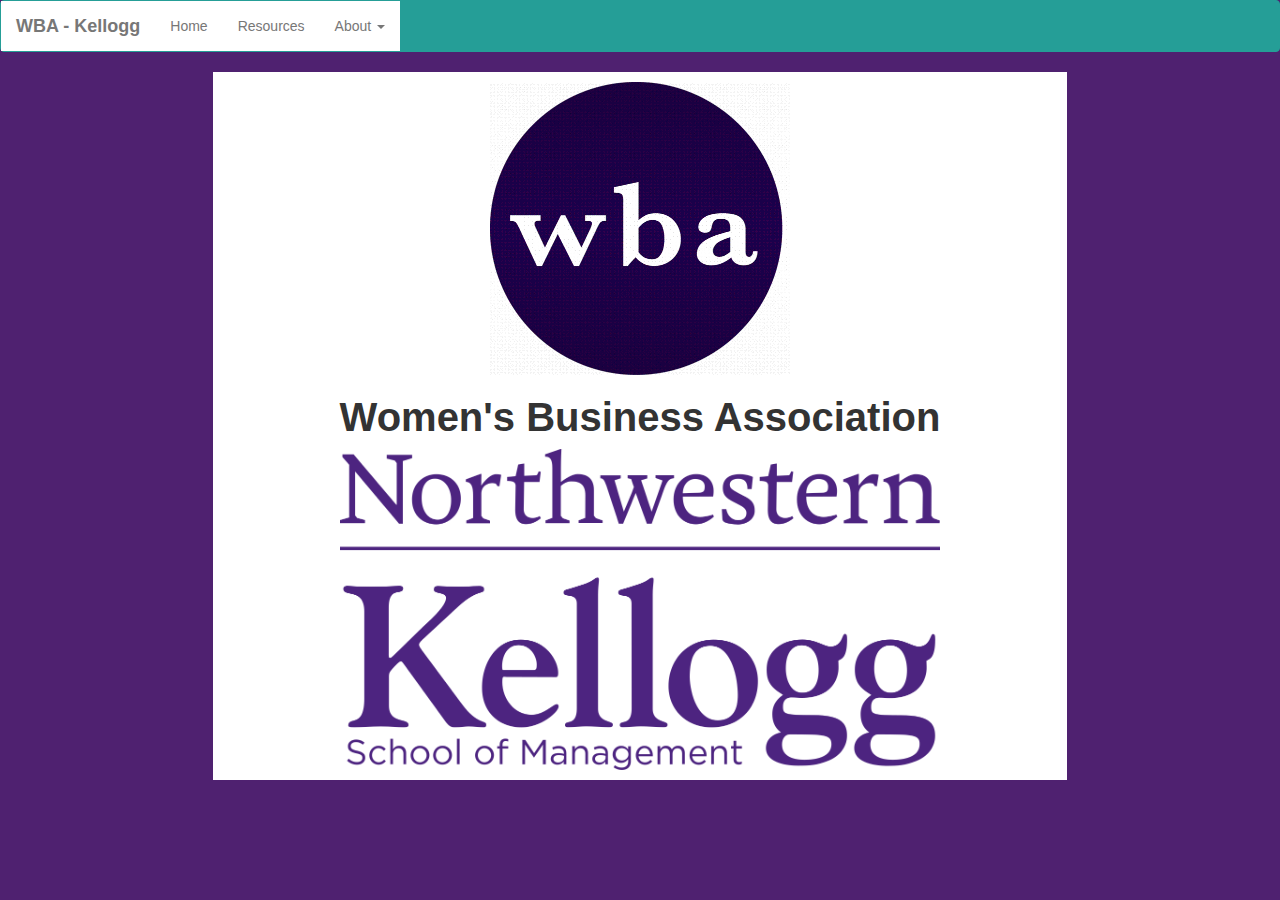
<file: index.html>
<!DOCTYPE html>
<html>
<head>
  <title>WBA - Kellogg</title>
  <meta charset="UTF-8">
  <link rel="stylesheet" href="https://maxcdn.bootstrapcdn.com/bootstrap/3.3.7/css/bootstrap.min.css">
  <script src="https://ajax.googleapis.com/ajax/libs/jquery/1.12.4/jquery.min.js"></script>
  <script src="https://maxcdn.bootstrapcdn.com/bootstrap/3.3.7/js/bootstrap.min.js"></script>
  <link rel="stylesheet" href="style.css">
</head>
<body>
  <nav class="navbar navbar-default">
  <div class="container-fluid">
    <!-- Brand and toggle get grouped for better mobile display -->
    <div class="navbar-header">
      <button type="button" class="navbar-toggle collapsed" data-toggle="collapse" data-target="#bs-example-navbar-collapse-1" aria-expanded="false">
        <span class="sr-only">Toggle navigation</span>
        <span class="icon-bar"></span>
        <span class="icon-bar"></span>
        <span class="icon-bar"></span>
      </button>
      <a class="navbar-brand" href="index.html"><strong>WBA - Kellogg</strong></a>
    </div>
    <!-- Collect the nav links, forms, and other content for toggling -->
    <!-- Phase II - calendar -->
    <div class="collapse navbar-collapse" id="bs-example-navbar-collapse-1">
      <ul class="nav navbar-nav">
        <li><a href="index.html">Home</a></li>
        <li><a href="resources.html">Resources</a></li>
        <li class="dropdown">
          <a href="#" class="dropdown-toggle" data-toggle="dropdown" role="button" aria-haspopup="true" aria-expanded="false">About <span class="caret"></span></a>
          <ul class="dropdown-menu">
            <li><a href="mission.html">Mission</a></li>
            <li><a href="board.html">Board</a></li>
          </ul>
        </li>
      </ul>
    </div><!-- /.navbar-collapse -->
  </div><!-- /.container-fluid -->
</nav>
  <div class="container-fluid">
    <div class="row">
      <div class="col-sm-2">
      </div>
      <div id="main-container" class="col-sm-8 text-center">
        <p></p>
        <p><img class="wbalogo" src="images/WBA_logo.gif"></p>
        <h1><strong>Women's Business Association</strong></h>
        <p></p>
        <p></p>
        <p><img class="klogo" src="images/Kellogg_School_of_Management.png"></p>
      </div>
      <div class="col-sm-2">
      </div>
    </div>
  </div>
</body>
</html>
</file>
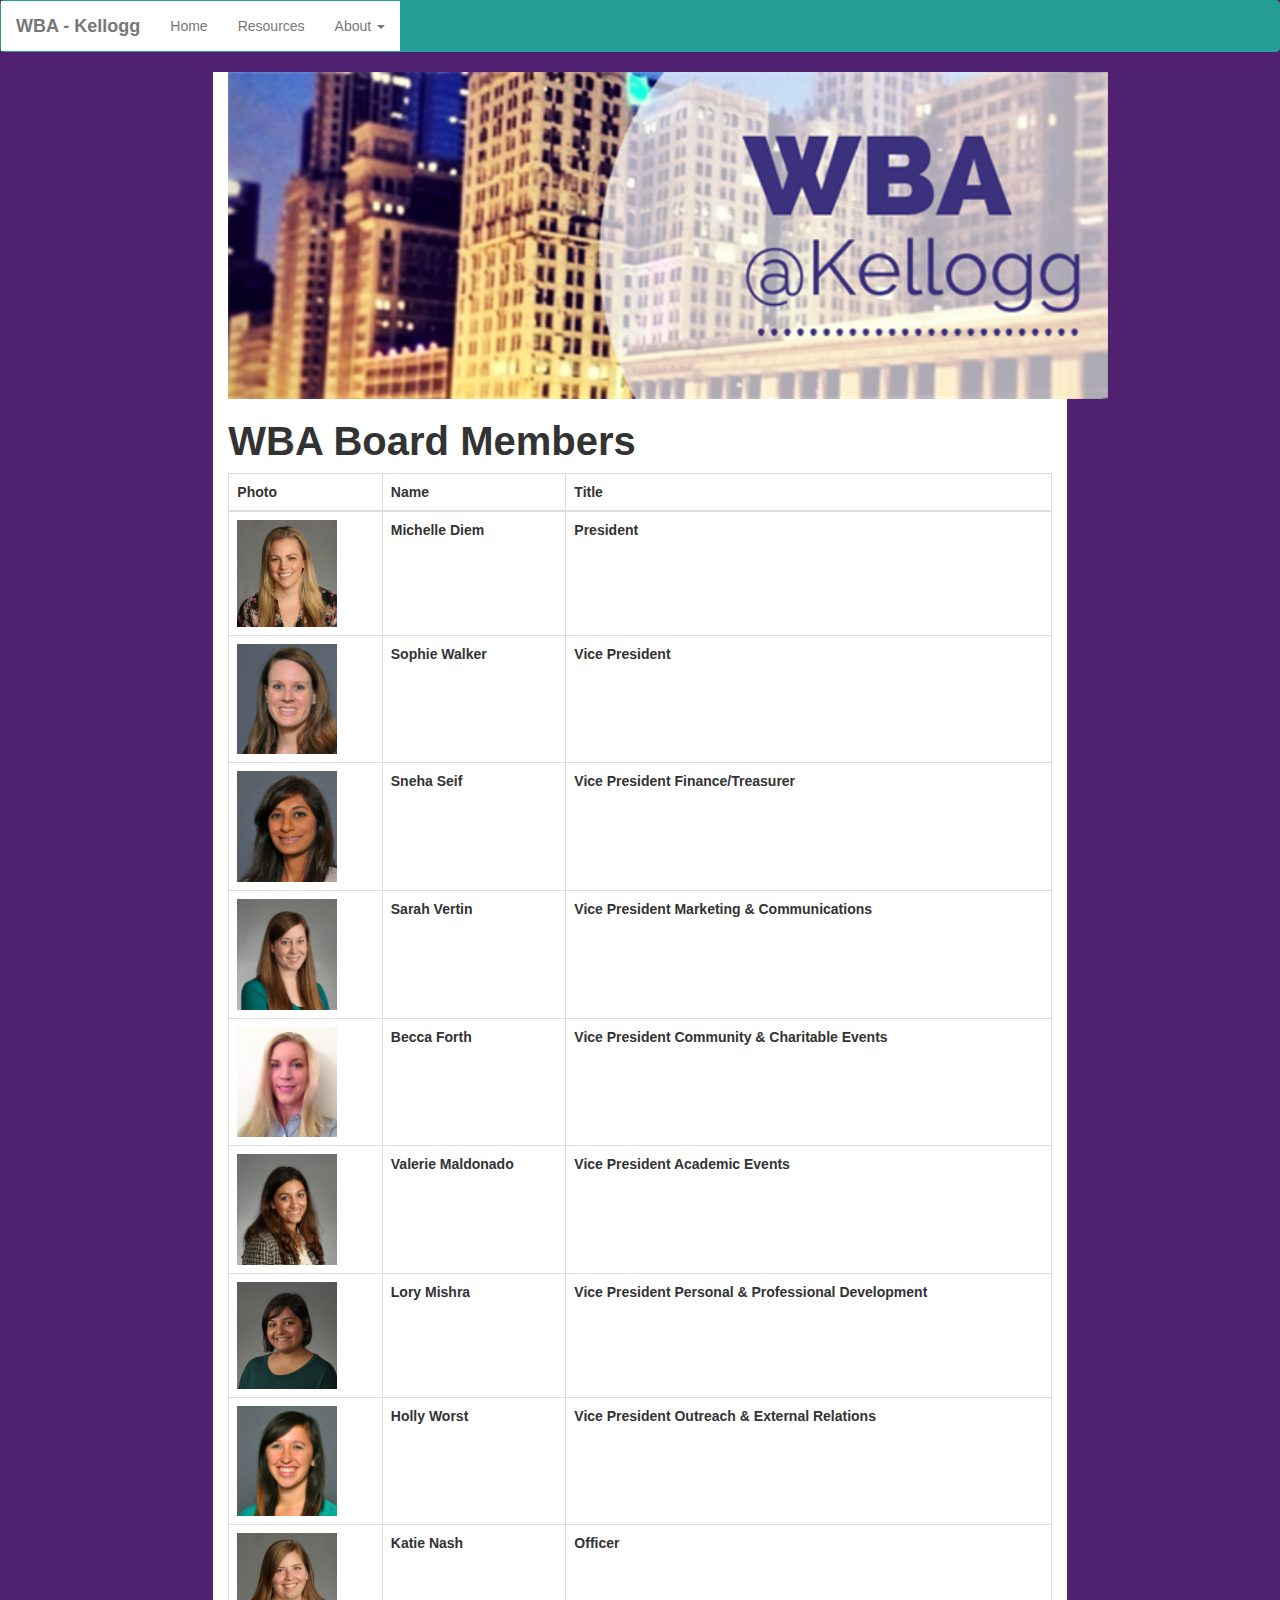
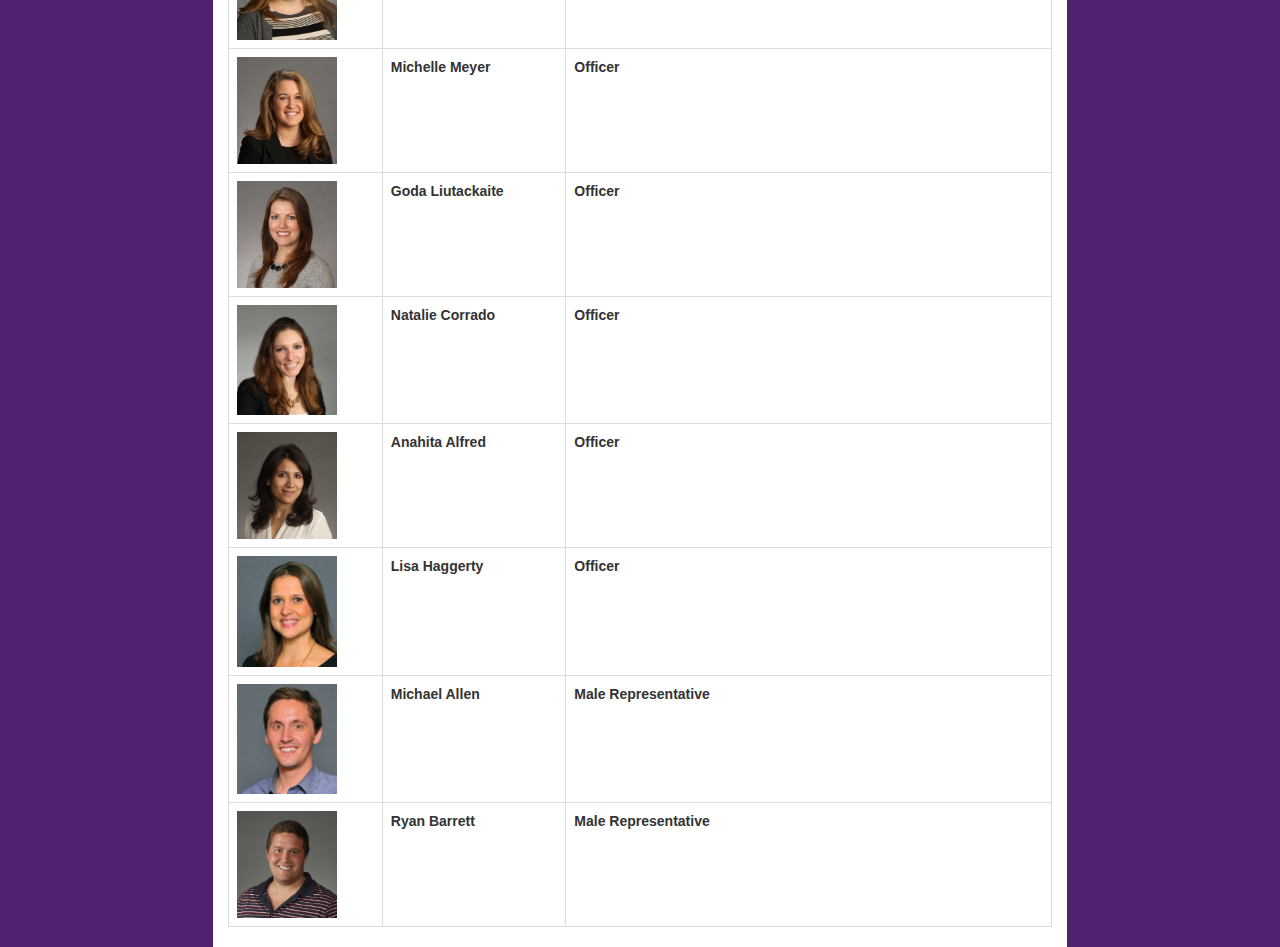
<file: board.html>
<!DOCTYPE html>
<html>
<head>
  <title>WBA Board</title>
  <meta charset="UTF-8">
  <link rel="stylesheet" href="https://maxcdn.bootstrapcdn.com/bootstrap/3.3.7/css/bootstrap.min.css">
  <script src="https://ajax.googleapis.com/ajax/libs/jquery/1.12.4/jquery.min.js"></script>
  <script src="https://maxcdn.bootstrapcdn.com/bootstrap/3.3.7/js/bootstrap.min.js"></script>
  <link rel="stylesheet" href="style.css">
</head>
<body>
  <nav class="navbar navbar-default">
  <div class="container-fluid">
    <!-- Brand and toggle get grouped for better mobile display -->
    <div class="navbar-header">
      <button type="button" class="navbar-toggle collapsed" data-toggle="collapse" data-target="#bs-example-navbar-collapse-1" aria-expanded="false">
        <span class="sr-only">Toggle navigation</span>
        <span class="icon-bar"></span>
        <span class="icon-bar"></span>
        <span class="icon-bar"></span>
      </button>
      <a class="navbar-brand" href="index.html"><strong>WBA - Kellogg</strong></a>
    </div>
    <!-- Collect the nav links, forms, and other content for toggling -->
    <!-- Phase II - calendar -->
    <div class="collapse navbar-collapse" id="bs-example-navbar-collapse-1">
      <ul class="nav navbar-nav">
        <li><a href="index.html">Home</a></li>
        <li><a href="resources.html">Resources</a></li>
        <li class="dropdown">
          <a href="#" class="dropdown-toggle" data-toggle="dropdown" role="button" aria-haspopup="true" aria-expanded="false">About <span class="caret"></span></a>
          <ul class="dropdown-menu">
            <li><a href="mission.html">Mission</a></li>
            <li><a href="board.html">Board</a></li>
          </ul>
        </li>
      </ul>
    </div><!-- /.navbar-collapse -->
  </div><!-- /.container-fluid -->
</nav>
<div class="container-fluid">
  <div class="row">
    <div class="col-sm-2">
    </div>
    <div id="main-container" class="col-sm-8">
      <p><img class="wbaheader" src="images/WBA_header.png"></p>
      <h1><strong>WBA Board Members</strong></h1><!--Phase II - include position description, contact info for each board member -->
      <table class="table table-hover table-bordered">
        <thead>
          <tr>
            <th>Photo</th>
            <th>Name</th>
            <th>Title</th>
          </tr>
        </thead>
        <tbody>
          <tr>
            <td><img class="board-member" src="images/mdiem.jpg"></td>
            <td><strong>Michelle Diem</strong></td>
            <td><strong>President</strong></td>
          </tr>
          <tr>
            <td><img class="board-member" src="images/swalker.jpg"></td>
            <td><strong>Sophie Walker</strong></td>
            <td><strong>Vice President</strong></td>
          </tr>
          <tr>
            <td><img class="board-member" src="images/sseif.jpg"></td>
            <td><strong>Sneha Seif</strong></td>
            <td><strong>Vice President Finance/Treasurer</strong></td>
          </tr>
          <tr>
            <td><img class="board-member" src="images/svertin.jpg"></td>
            <td><strong>Sarah Vertin</strong></td>
            <td><strong>Vice President Marketing & Communications</strong></td>
          </tr>
          <tr>
            <td><img class="board-member" src="images/rforth.jpg"></td>
            <td><strong>Becca Forth</strong></td>
            <td><strong>Vice President Community & Charitable Events</strong></td>
          </tr>
          <tr>
            <td><img class="board-member" src="images/vmaldonado.jpg"></td>
            <td><strong>Valerie Maldonado</strong></td>
            <td><strong>Vice President Academic Events</strong></td>
          </tr>
          <tr>
            <td><img class="board-member" src="images/lmishra.jpg"></td>
            <td><strong>Lory Mishra</strong></td>
            <td><strong>Vice President Personal & Professional Development</strong></td>
          </tr>
          <tr>
            <td><img class="board-member" src="images/hworst.jpg"></td>
            <td><strong>Holly Worst</strong></td>
            <td><strong>Vice President Outreach & External Relations</strong></td>
          </tr>
          <tr>
            <td><img class="board-member" src="images/knash.jpg"></td>
            <td><strong>Katie Nash</strong></td>
            <td><strong>Officer</strong></td>
          </tr>
          <tr>
            <td><img class="board-member" src="images/mmeyer.jpg"></td>
            <td><strong>Michelle Meyer</strong></td>
            <td><strong>Officer</strong></td>
          </tr>
          <tr>
            <td><img class="board-member" src="images/gliutackaite.jpg"></td>
            <td><strong>Goda Liutackaite</strong></td>
            <td><strong>Officer</strong></td>
          </tr>
          <tr>
            <td><img class="board-member" src="images/ncorrado.jpg"></td>
            <td><strong>Natalie Corrado</strong></td>
            <td><strong>Officer</strong></td>
          </tr>
          <tr>
            <td><img class="board-member" src="images/aalfred.jpg"></td>
            <td><strong>Anahita Alfred</strong></td>
            <td><strong>Officer</strong></td>
          </tr>
          <tr>
            <td><img class="board-member" src="images/lhaggerty.jpg"></td>
            <td><strong>Lisa Haggerty</strong></td>
            <td><strong>Officer</strong></td>
          </tr>
          <tr>
            <td><img class="board-member" src="images/mwoods.jpg"></td>
            <td><strong>Michael Allen</strong></td>
            <td><strong>Male Representative</strong></td>
          </tr>
          <td><img class="board-member" src="images/rbarrett.jpg"></td>
          <td><strong>Ryan Barrett</strong></td>
          <td><strong>Male Representative</strong></td>
          </tr>
        </tbody>
      </table>
    </div>
    <div class="col-sm-2">
    </div>
  </div>
</div>
</body>
</html>
</file>
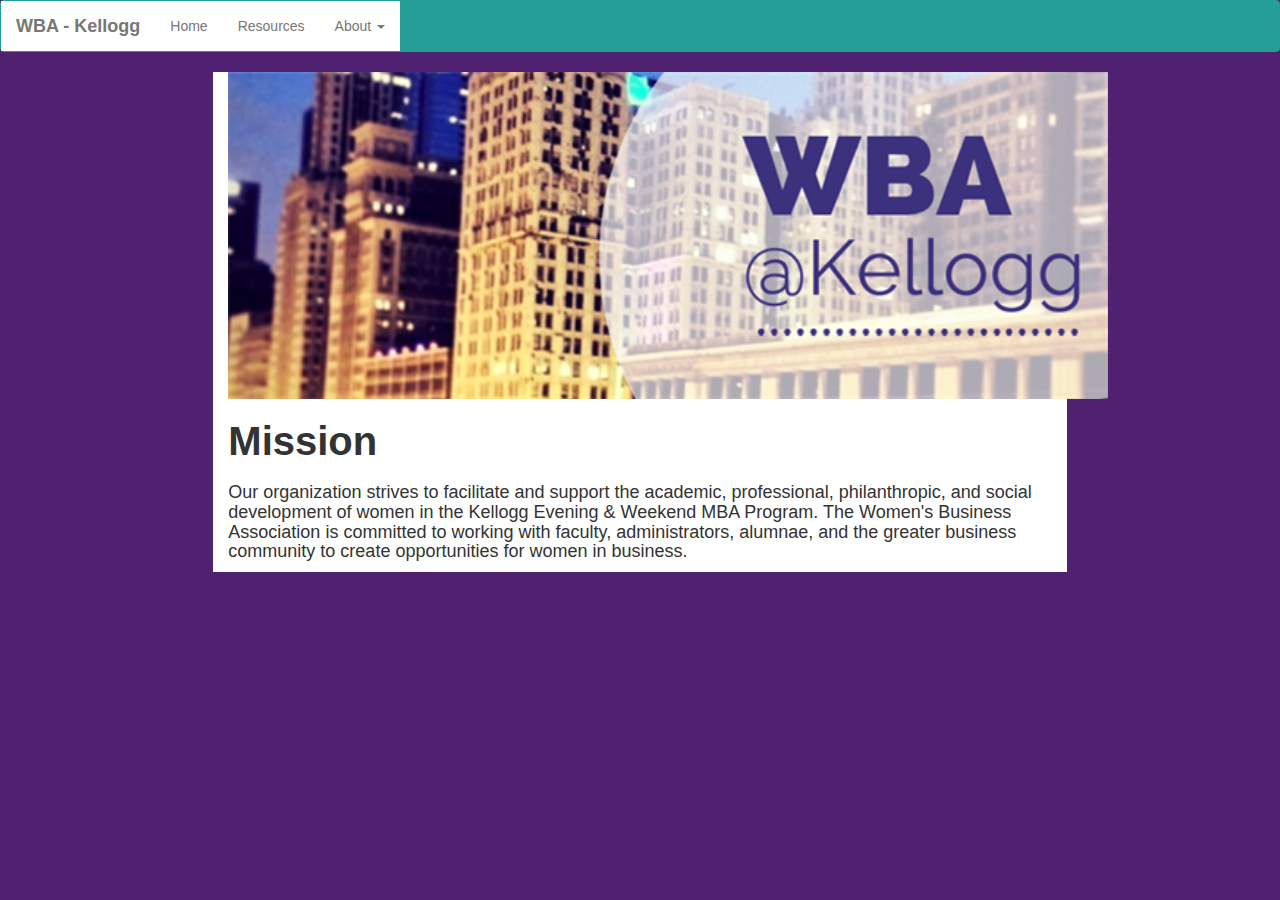
<file: mission.html>
<!DOCTYPE html>
<html>
<head>
  <title>WBA Mission</title>
  <meta charset="UTF-8">
  <link rel="stylesheet" href="https://maxcdn.bootstrapcdn.com/bootstrap/3.3.7/css/bootstrap.min.css">
  <script src="https://ajax.googleapis.com/ajax/libs/jquery/1.12.4/jquery.min.js"></script>
  <script src="https://maxcdn.bootstrapcdn.com/bootstrap/3.3.7/js/bootstrap.min.js"></script>
  <link rel="stylesheet" href="style.css">
</head>
<body>
  <nav class="navbar navbar-default">
  <div class="container-fluid">
    <!-- Brand and toggle get grouped for better mobile display -->
    <div class="navbar-header">
      <button type="button" class="navbar-toggle collapsed" data-toggle="collapse" data-target="#bs-example-navbar-collapse-1" aria-expanded="false">
        <span class="sr-only">Toggle navigation</span>
        <span class="icon-bar"></span>
        <span class="icon-bar"></span>
        <span class="icon-bar"></span>
      </button>
      <a class="navbar-brand" href="index.html"><strong>WBA - Kellogg</strong></a>
    </div>
    <!-- Collect the nav links, forms, and other content for toggling -->
    <!-- Phase II - calendar -->
    <div class="collapse navbar-collapse" id="bs-example-navbar-collapse-1">
      <ul class="nav navbar-nav">
        <li><a href="index.html">Home</a></li>
        <li><a href="resources.html">Resources</a></li>
        <li class="dropdown">
          <a href="#" class="dropdown-toggle" data-toggle="dropdown" role="button" aria-haspopup="true" aria-expanded="false">About <span class="caret"></span></a>
          <ul class="dropdown-menu">
            <li><a href="mission.html">Mission</a></li>
            <li><a href="board.html">Board</a></li>
          </ul>
        </li>
      </ul>
    </div><!-- /.navbar-collapse -->
  </div><!-- /.container-fluid -->
</nav>
<div class="container-fluid">
  <div class="row">
    <div class="col-sm-2">
    </div>
    <div id="main-container" class="col-sm-8">
      <p><img class="wbaheader" src="images/WBA_header.png"></p>
      <h1><strong>Mission</strong></h1>
        <h2>Our organization strives to facilitate and support the academic, professional, philanthropic, and social development of women in the Kellogg Evening & Weekend MBA Program. The Women's Business Association is committed to working with faculty, administrators, alumnae, and the greater business community to create opportunities for women in business.</h2>
    </div>
    <div class="col-sm-2">
    </div>
  </div>
</div>
</body>
</html>
</file>
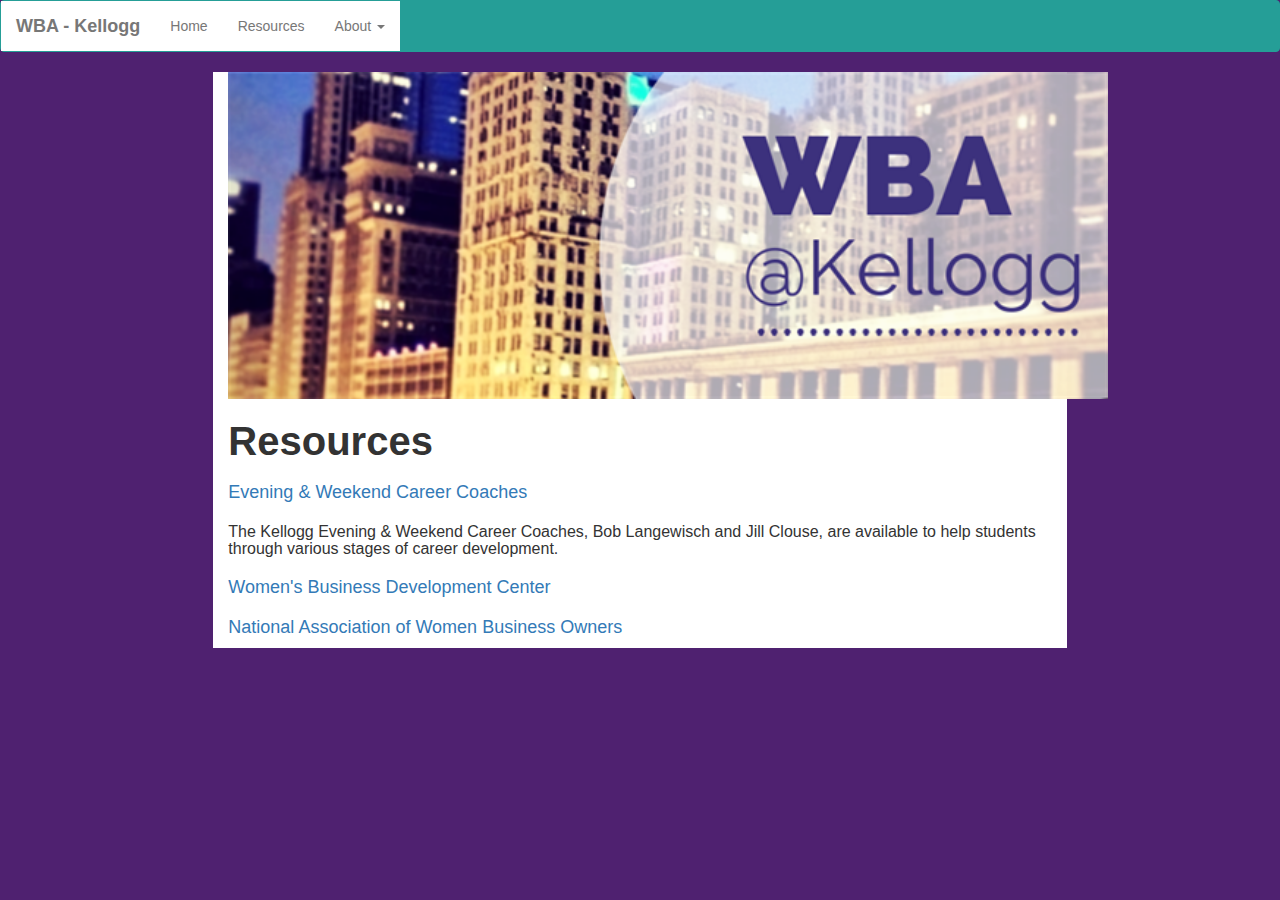
<file: resources.html>
<!DOCTYPE html>
<html>
<head>
  <title>WBA Resources</title>
  <meta charset="UTF-8">
  <link rel="stylesheet" href="https://maxcdn.bootstrapcdn.com/bootstrap/3.3.7/css/bootstrap.min.css">
  <script src="https://ajax.googleapis.com/ajax/libs/jquery/1.12.4/jquery.min.js"></script>
  <script src="https://maxcdn.bootstrapcdn.com/bootstrap/3.3.7/js/bootstrap.min.js"></script>
  <link rel="stylesheet" href="style.css">
</head>
<body>
  <nav class="navbar navbar-default">
  <div class="container-fluid">
    <!-- Brand and toggle get grouped for better mobile display -->
    <div class="navbar-header">
      <button type="button" class="navbar-toggle collapsed" data-toggle="collapse" data-target="#bs-example-navbar-collapse-1" aria-expanded="false">
        <span class="sr-only">Toggle navigation</span>
        <span class="icon-bar"></span>
        <span class="icon-bar"></span>
        <span class="icon-bar"></span>
      </button>
      <a class="navbar-brand" href="index.html"><strong>WBA - Kellogg</strong></a>
    </div>
    <!-- Collect the nav links, forms, and other content for toggling -->
    <!-- Phase II - calendar -->
    <div class="collapse navbar-collapse" id="bs-example-navbar-collapse-1">
      <ul class="nav navbar-nav">
        <li><a href="index.html">Home</a></li>
        <li><a href="resources.html">Resources</a></li>
        <li class="dropdown">
          <a href="#" class="dropdown-toggle" data-toggle="dropdown" role="button" aria-haspopup="true" aria-expanded="false">About <span class="caret"></span></a>
          <ul class="dropdown-menu">
            <li><a href="mission.html">Mission</a></li>
            <li><a href="board.html">Board</a></li>
          </ul>
        </li>
      </ul>
    </div><!-- /.navbar-collapse -->
  </div><!-- /.container-fluid -->
</nav>
<div class="container-fluid">
  <div class="row">
    <div class="col-sm-2">
    </div>
    <div id="main-container" class="col-sm-8">
      <p><img class="wbaheader" src="images/WBA_header.png"></p>
      <h1><strong>Resources</strong></h1>
        <h2><a href="http://www.kellogg.northwestern.edu/ptmba-intranet/career-management/resources.aspx">Evening & Weekend Career Coaches</a></h2>
          <h3>The Kellogg Evening & Weekend Career Coaches, Bob Langewisch and Jill Clouse, are available to help students through various stages of career development.</h3>
        <h2><a href="https://www.wbdc.org/">Women's Business Development Center</a></h2>
        <h2><a href="https://www.nawbo.org/chicago">National Association of Women Business Owners</a></h2>
    </div>
    <div class="col-sm-2">
    </div>
  </div>
</div>
</body>
</html>
</file>
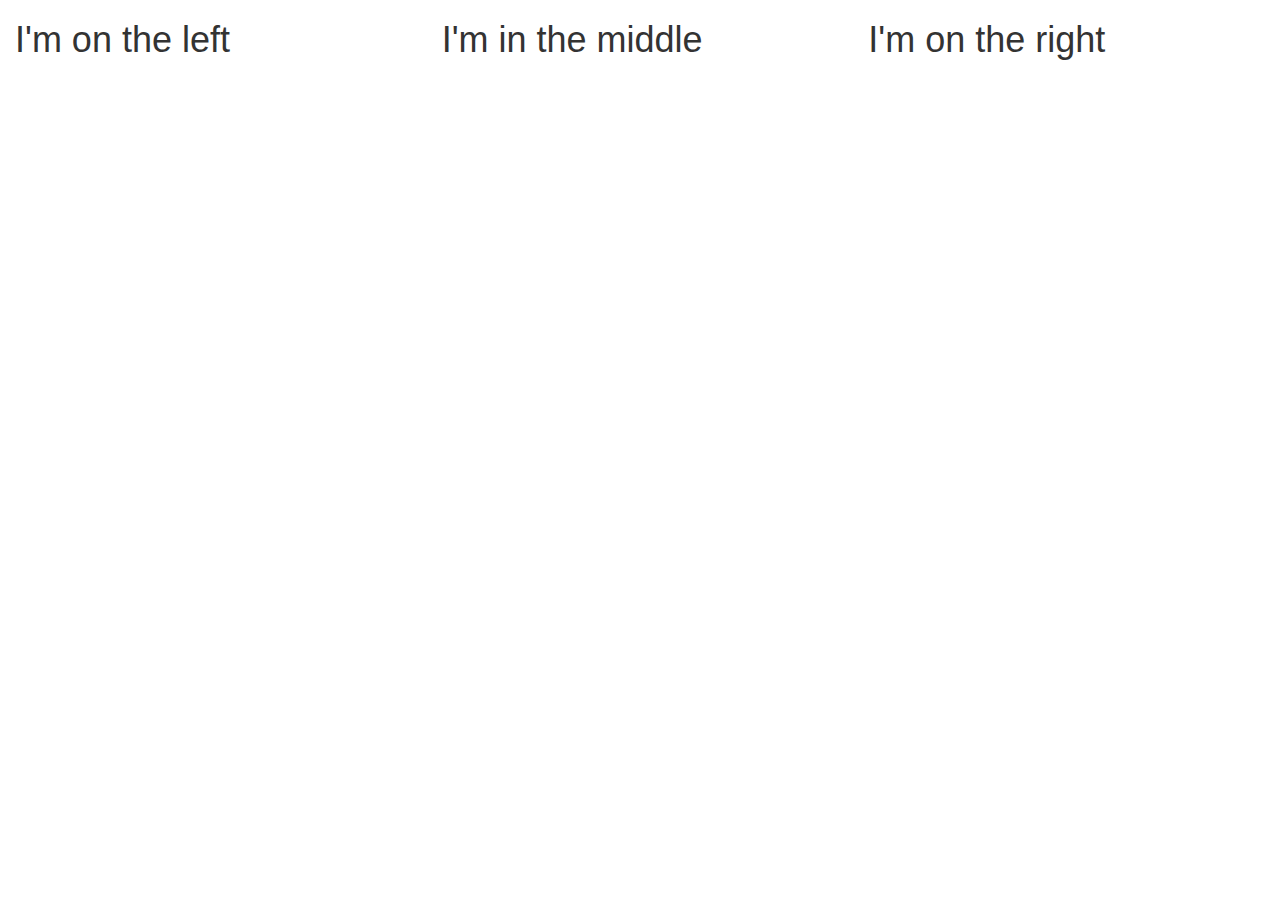
<file: start.html>
<!DOCTYPE html>
<html>
<head>
  <title>Bootstrap Me</title>
  <meta charset="UTF-8">
  <link rel="stylesheet" href="https://maxcdn.bootstrapcdn.com/bootstrap/3.3.7/css/bootstrap.min.css">
  <script src="https://ajax.googleapis.com/ajax/libs/jquery/1.12.4/jquery.min.js"></script>
  <script src="https://maxcdn.bootstrapcdn.com/bootstrap/3.3.7/js/bootstrap.min.js"></script>
</head>
<body>
  <div class="container-fluid">
    <div class="row">
      <div class="col-sm-4">
        <h1>I'm on the left</h1>
      </div>
      <div class="col-sm-4">
        <h1>I'm in the middle</h1>
      </div>
      <div class="col-sm-4">
        <h1>I'm on the right</h1>
      </div>
    </div>
  </div>
</body>
</html>
</file>
<file: style.css>
body {
  font-family: 'helvetica neue', arial, sans-serif;
  font-weight: 300;
  background-color: #4F2170;
}
.navbar-default{
  background-color: #259e97;
  border-color: #259e97;
  color: #4F2170;
}
.navbar-brand{
  background-color: white;
}
.navbar-nav{
  background-color: white;
}
#main-container{
  background-color: white;
}
.klogo{
  width: 600px
}
.wbalogo{
  width: 300px
}
.wbaheader{
  width: 880px
}
h1{
  font-size: 40px
}
h2{
  font-size: 18px
}
h3{
  font-size: 16px
}
.board-member{
  width: 100px
}
</file>
